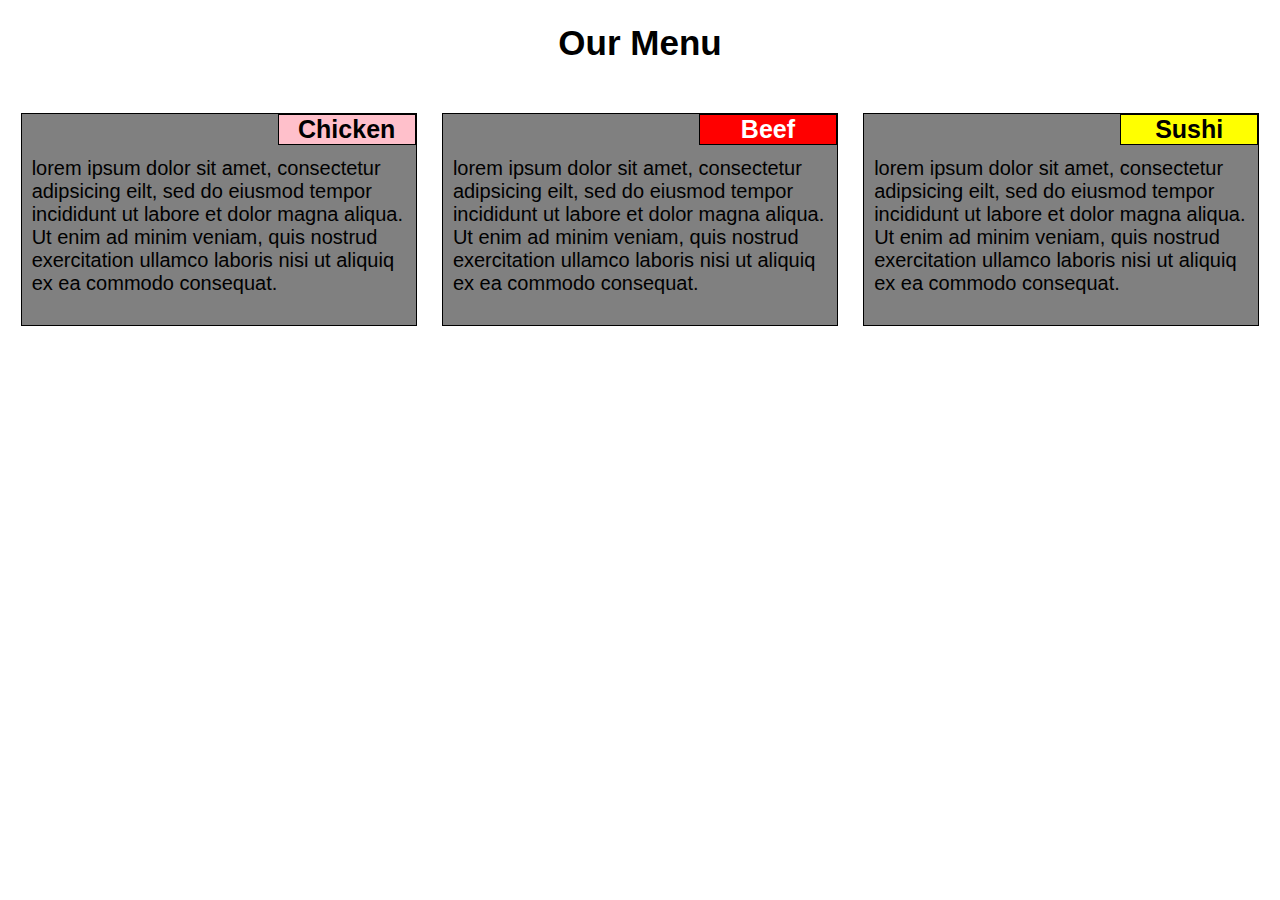
<file: Module2/index.html>
<!DOCTYPE html>
<html lang="en">
<head>
	<meta charset="UTF-8">
	<meta name="viewport" content="width=device-width initial-scale=1">
	<link rel="stylesheet" href="module2_solution.css">
	<title>Assignment Solution for Module 2</title>
</head>
<body>
	<h1>Our Menu</h1>
	<section>
		<h3 class="a">Chicken</h3><br>
		<p>lorem ipsum dolor sit amet, consectetur adipsicing eilt, sed do eiusmod tempor incididunt ut labore et dolor magna aliqua. Ut enim ad minim veniam, quis nostrud exercitation ullamco laboris nisi ut aliquiq ex ea commodo consequat.</p>
	</section>
	<section>
		<h3 class="b">Beef</h3><br>
		<p>lorem ipsum dolor sit amet, consectetur adipsicing eilt, sed do eiusmod tempor incididunt ut labore et dolor magna aliqua. Ut enim ad minim veniam, quis nostrud exercitation ullamco laboris nisi ut aliquiq ex ea commodo consequat.</p>
	</section>
	<section class="ca">
		<h3 class="c">Sushi</h3><br>
		<p>lorem ipsum dolor sit amet, consectetur adipsicing eilt, sed do eiusmod tempor incididunt ut labore et dolor magna aliqua. Ut enim ad minim veniam, quis nostrud exercitation ullamco laboris nisi ut aliquiq ex ea commodo consequat.</p>
	</section>	
</body>
</html>
</file>
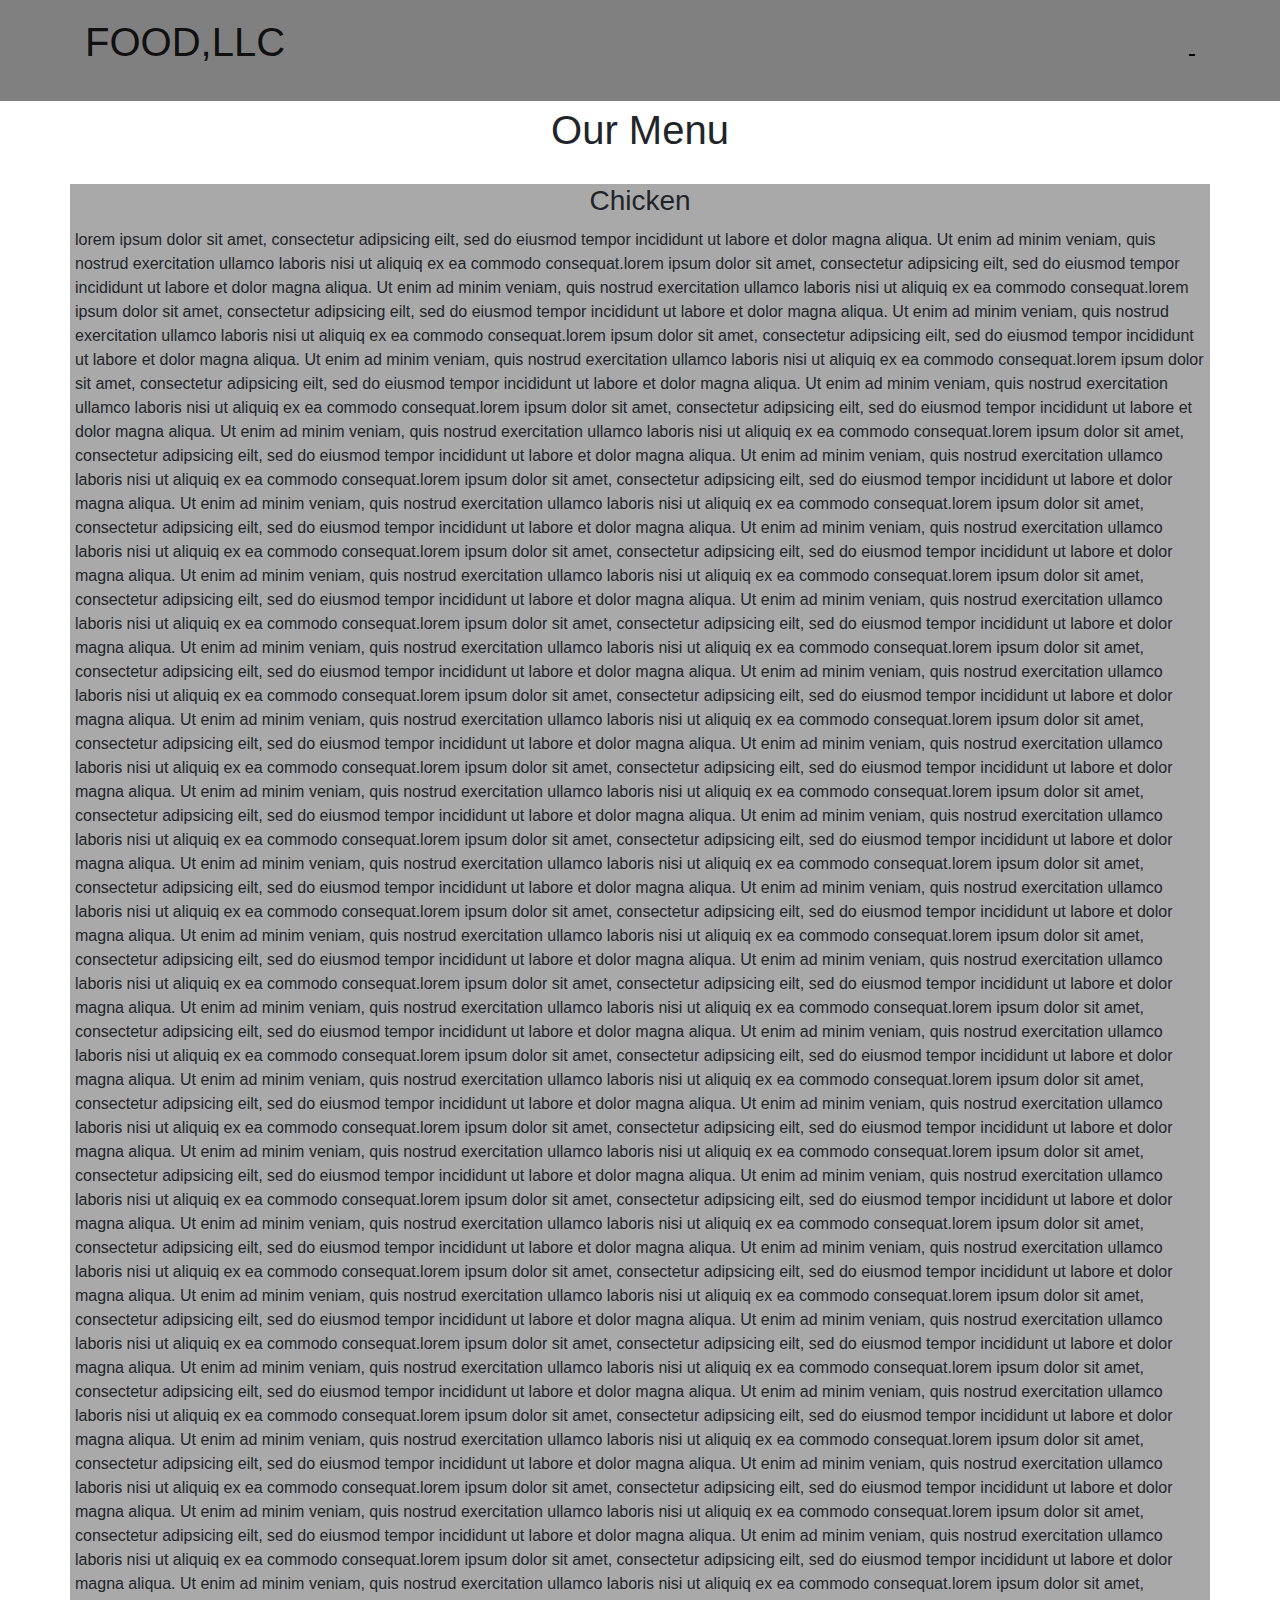
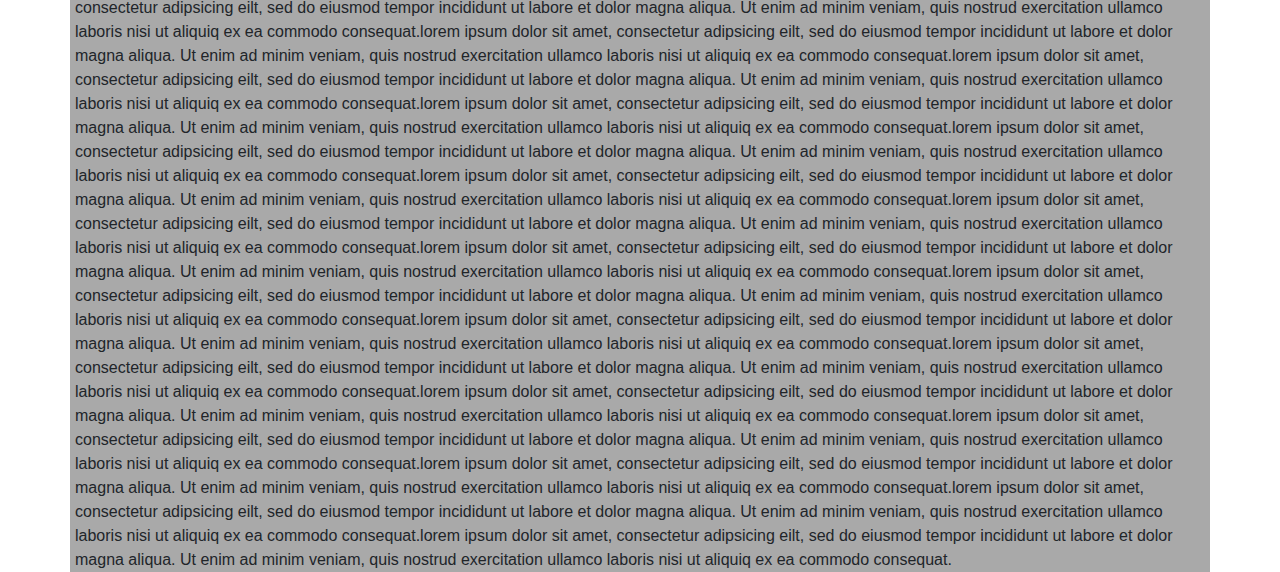
<file: Module3/index.html>
<!DOCTYPE html>
<html lang="en">
<head>
	<meta charset="utf-8">
	<meta name="viewport" content="width=device-width initial-scale=1">
	<link rel="stylesheet"  href="css/bootstrap.css">
	<link rel="stylesheet" href="module3_solution.css">
	<title>Module 3 Assignment</title>
</head>
<body>
	<script src="js/jquery-3.6.0.min.js"></script>
	<script src="js/bootstrap.js"></script>
	<header>
		<nav id="header-nav" class="navbar navbar-expand-lg navbar-light">
			<div class="container">
				<div class="navbar-header">
					<div class="navbar-brand"><h1>FOOD,LLC</h1></div>
					<button id="buton" type="button" class="navbar-toggler collapsed d-block d-md-none" data-toggle="collapse" data-target="#collapsable-nav" aria-expanded="false" aria-label="Toggle navigation">
						<span class="navbar-toggler-icon bg-light  border border-white rounded" ></span>
					</button>
				</div>
				<div id="collapsable-nav" class="navbar-collapse collapse">
					<ul id="nav-list" class="nav navbar-nav ml-auto">
						<li class="nav-item active"><a href="" class="nav-link d-block d-md-none">Chicken</a></li>
						<li class="nav-item active"><a href="" class="nav-link d-block d-md-none">Beef</a></li>
						<li class="nav-item active"><a href="" class="nav-link d-block d-md-none">Shushi</a></li>
					</ul>	
				</div>
			</div>
		</nav>
	</header>
	<h1 class="text-center">Our Menu</h1>
	<div class="container">
		<div class="row">
			<div class="a col-xs-12"><h3 class="text-center">Chicken</h3>
				lorem ipsum dolor sit amet, consectetur adipsicing eilt, sed do eiusmod tempor incididunt ut labore et dolor magna aliqua. Ut enim ad minim veniam, quis nostrud exercitation ullamco laboris nisi ut aliquiq ex ea commodo consequat.lorem ipsum dolor sit amet, consectetur adipsicing eilt, sed do eiusmod tempor incididunt ut labore et dolor magna aliqua. Ut enim ad minim veniam, quis nostrud exercitation ullamco laboris nisi ut aliquiq ex ea commodo consequat.lorem ipsum dolor sit amet, consectetur adipsicing eilt, sed do eiusmod tempor incididunt ut labore et dolor magna aliqua. Ut enim ad minim veniam, quis nostrud exercitation ullamco laboris nisi ut aliquiq ex ea commodo consequat.lorem ipsum dolor sit amet, consectetur adipsicing eilt, sed do eiusmod tempor incididunt ut labore et dolor magna aliqua. Ut enim ad minim veniam, quis nostrud exercitation ullamco laboris nisi ut aliquiq ex ea commodo consequat.lorem ipsum dolor sit amet, consectetur adipsicing eilt, sed do eiusmod tempor incididunt ut labore et dolor magna aliqua. Ut enim ad minim veniam, quis nostrud exercitation ullamco laboris nisi ut aliquiq ex ea commodo consequat.lorem ipsum dolor sit amet, consectetur adipsicing eilt, sed do eiusmod tempor incididunt ut labore et dolor magna aliqua. Ut enim ad minim veniam, quis nostrud exercitation ullamco laboris nisi ut aliquiq ex ea commodo consequat.lorem ipsum dolor sit amet, consectetur adipsicing eilt, sed do eiusmod tempor incididunt ut labore et dolor magna aliqua. Ut enim ad minim veniam, quis nostrud exercitation ullamco laboris nisi ut aliquiq ex ea commodo consequat.lorem ipsum dolor sit amet, consectetur adipsicing eilt, sed do eiusmod tempor incididunt ut labore et dolor magna aliqua. Ut enim ad minim veniam, quis nostrud exercitation ullamco laboris nisi ut aliquiq ex ea commodo consequat.lorem ipsum dolor sit amet, consectetur adipsicing eilt, sed do eiusmod tempor incididunt ut labore et dolor magna aliqua. Ut enim ad minim veniam, quis nostrud exercitation ullamco laboris nisi ut aliquiq ex ea commodo consequat.lorem ipsum dolor sit amet, consectetur adipsicing eilt, sed do eiusmod tempor incididunt ut labore et dolor magna aliqua. Ut enim ad minim veniam, quis nostrud exercitation ullamco laboris nisi ut aliquiq ex ea commodo consequat.lorem ipsum dolor sit amet, consectetur adipsicing eilt, sed do eiusmod tempor incididunt ut labore et dolor magna aliqua. Ut enim ad minim veniam, quis nostrud exercitation ullamco laboris nisi ut aliquiq ex ea commodo consequat.lorem ipsum dolor sit amet, consectetur adipsicing eilt, sed do eiusmod tempor incididunt ut labore et dolor magna aliqua. Ut enim ad minim veniam, quis nostrud exercitation ullamco laboris nisi ut aliquiq ex ea commodo consequat.lorem ipsum dolor sit amet, consectetur adipsicing eilt, sed do eiusmod tempor incididunt ut labore et dolor magna aliqua. Ut enim ad minim veniam, quis nostrud exercitation ullamco laboris nisi ut aliquiq ex ea commodo consequat.lorem ipsum dolor sit amet, consectetur adipsicing eilt, sed do eiusmod tempor incididunt ut labore et dolor magna aliqua. Ut enim ad minim veniam, quis nostrud exercitation ullamco laboris nisi ut aliquiq ex ea commodo consequat.lorem ipsum dolor sit amet, consectetur adipsicing eilt, sed do eiusmod tempor incididunt ut labore et dolor magna aliqua. Ut enim ad minim veniam, quis nostrud exercitation ullamco laboris nisi ut aliquiq ex ea commodo consequat.lorem ipsum dolor sit amet, consectetur adipsicing eilt, sed do eiusmod tempor incididunt ut labore et dolor magna aliqua. Ut enim ad minim veniam, quis nostrud exercitation ullamco laboris nisi ut aliquiq ex ea commodo consequat.lorem ipsum dolor sit amet, consectetur adipsicing eilt, sed do eiusmod tempor incididunt ut labore et dolor magna aliqua. Ut enim ad minim veniam, quis nostrud exercitation ullamco laboris nisi ut aliquiq ex ea commodo consequat.lorem ipsum dolor sit amet, consectetur adipsicing eilt, sed do eiusmod tempor incididunt ut labore et dolor magna aliqua. Ut enim ad minim veniam, quis nostrud exercitation ullamco laboris nisi ut aliquiq ex ea commodo consequat.lorem ipsum dolor sit amet, consectetur adipsicing eilt, sed do eiusmod tempor incididunt ut labore et dolor magna aliqua. Ut enim ad minim veniam, quis nostrud exercitation ullamco laboris nisi ut aliquiq ex ea commodo consequat.lorem ipsum dolor sit amet, consectetur adipsicing eilt, sed do eiusmod tempor incididunt ut labore et dolor magna aliqua. Ut enim ad minim veniam, quis nostrud exercitation ullamco laboris nisi ut aliquiq ex ea commodo consequat.lorem ipsum dolor sit amet, consectetur adipsicing eilt, sed do eiusmod tempor incididunt ut labore et dolor magna aliqua. Ut enim ad minim veniam, quis nostrud exercitation ullamco laboris nisi ut aliquiq ex ea commodo consequat.lorem ipsum dolor sit amet, consectetur adipsicing eilt, sed do eiusmod tempor incididunt ut labore et dolor magna aliqua. Ut enim ad minim veniam, quis nostrud exercitation ullamco laboris nisi ut aliquiq ex ea commodo consequat.lorem ipsum dolor sit amet, consectetur adipsicing eilt, sed do eiusmod tempor incididunt ut labore et dolor magna aliqua. Ut enim ad minim veniam, quis nostrud exercitation ullamco laboris nisi ut aliquiq ex ea commodo consequat.lorem ipsum dolor sit amet, consectetur adipsicing eilt, sed do eiusmod tempor incididunt ut labore et dolor magna aliqua. Ut enim ad minim veniam, quis nostrud exercitation ullamco laboris nisi ut aliquiq ex ea commodo consequat.lorem ipsum dolor sit amet, consectetur adipsicing eilt, sed do eiusmod tempor incididunt ut labore et dolor magna aliqua. Ut enim ad minim veniam, quis nostrud exercitation ullamco laboris nisi ut aliquiq ex ea commodo consequat.lorem ipsum dolor sit amet, consectetur adipsicing eilt, sed do eiusmod tempor incididunt ut labore et dolor magna aliqua. Ut enim ad minim veniam, quis nostrud exercitation ullamco laboris nisi ut aliquiq ex ea commodo consequat.lorem ipsum dolor sit amet, consectetur adipsicing eilt, sed do eiusmod tempor incididunt ut labore et dolor magna aliqua. Ut enim ad minim veniam, quis nostrud exercitation ullamco laboris nisi ut aliquiq ex ea commodo consequat.lorem ipsum dolor sit amet, consectetur adipsicing eilt, sed do eiusmod tempor incididunt ut labore et dolor magna aliqua. Ut enim ad minim veniam, quis nostrud exercitation ullamco laboris nisi ut aliquiq ex ea commodo consequat.lorem ipsum dolor sit amet, consectetur adipsicing eilt, sed do eiusmod tempor incididunt ut labore et dolor magna aliqua. Ut enim ad minim veniam, quis nostrud exercitation ullamco laboris nisi ut aliquiq ex ea commodo consequat.lorem ipsum dolor sit amet, consectetur adipsicing eilt, sed do eiusmod tempor incididunt ut labore et dolor magna aliqua. Ut enim ad minim veniam, quis nostrud exercitation ullamco laboris nisi ut aliquiq ex ea commodo consequat.lorem ipsum dolor sit amet, consectetur adipsicing eilt, sed do eiusmod tempor incididunt ut labore et dolor magna aliqua. Ut enim ad minim veniam, quis nostrud exercitation ullamco laboris nisi ut aliquiq ex ea commodo consequat.lorem ipsum dolor sit amet, consectetur adipsicing eilt, sed do eiusmod tempor incididunt ut labore et dolor magna aliqua. Ut enim ad minim veniam, quis nostrud exercitation ullamco laboris nisi ut aliquiq ex ea commodo consequat.lorem ipsum dolor sit amet, consectetur adipsicing eilt, sed do eiusmod tempor incididunt ut labore et dolor magna aliqua. Ut enim ad minim veniam, quis nostrud exercitation ullamco laboris nisi ut aliquiq ex ea commodo consequat.lorem ipsum dolor sit amet, consectetur adipsicing eilt, sed do eiusmod tempor incididunt ut labore et dolor magna aliqua. Ut enim ad minim veniam, quis nostrud exercitation ullamco laboris nisi ut aliquiq ex ea commodo consequat.lorem ipsum dolor sit amet, consectetur adipsicing eilt, sed do eiusmod tempor incididunt ut labore et dolor magna aliqua. Ut enim ad minim veniam, quis nostrud exercitation ullamco laboris nisi ut aliquiq ex ea commodo consequat.lorem ipsum dolor sit amet, consectetur adipsicing eilt, sed do eiusmod tempor incididunt ut labore et dolor magna aliqua. Ut enim ad minim veniam, quis nostrud exercitation ullamco laboris nisi ut aliquiq ex ea commodo consequat.lorem ipsum dolor sit amet, consectetur adipsicing eilt, sed do eiusmod tempor incididunt ut labore et dolor magna aliqua. Ut enim ad minim veniam, quis nostrud exercitation ullamco laboris nisi ut aliquiq ex ea commodo consequat.lorem ipsum dolor sit amet, consectetur adipsicing eilt, sed do eiusmod tempor incididunt ut labore et dolor magna aliqua. Ut enim ad minim veniam, quis nostrud exercitation ullamco laboris nisi ut aliquiq ex ea commodo consequat.lorem ipsum dolor sit amet, consectetur adipsicing eilt, sed do eiusmod tempor incididunt ut labore et dolor magna aliqua. Ut enim ad minim veniam, quis nostrud exercitation ullamco laboris nisi ut aliquiq ex ea commodo consequat.lorem ipsum dolor sit amet, consectetur adipsicing eilt, sed do eiusmod tempor incididunt ut labore et dolor magna aliqua. Ut enim ad minim veniam, quis nostrud exercitation ullamco laboris nisi ut aliquiq ex ea commodo consequat.lorem ipsum dolor sit amet, consectetur adipsicing eilt, sed do eiusmod tempor incididunt ut labore et dolor magna aliqua. Ut enim ad minim veniam, quis nostrud exercitation ullamco laboris nisi ut aliquiq ex ea commodo consequat.lorem ipsum dolor sit amet, consectetur adipsicing eilt, sed do eiusmod tempor incididunt ut labore et dolor magna aliqua. Ut enim ad minim veniam, quis nostrud exercitation ullamco laboris nisi ut aliquiq ex ea commodo consequat.lorem ipsum dolor sit amet, consectetur adipsicing eilt, sed do eiusmod tempor incididunt ut labore et dolor magna aliqua. Ut enim ad minim veniam, quis nostrud exercitation ullamco laboris nisi ut aliquiq ex ea commodo consequat.lorem ipsum dolor sit amet, consectetur adipsicing eilt, sed do eiusmod tempor incididunt ut labore et dolor magna aliqua. Ut enim ad minim veniam, quis nostrud exercitation ullamco laboris nisi ut aliquiq ex ea commodo consequat.lorem ipsum dolor sit amet, consectetur adipsicing eilt, sed do eiusmod tempor incididunt ut labore et dolor magna aliqua. Ut enim ad minim veniam, quis nostrud exercitation ullamco laboris nisi ut aliquiq ex ea commodo consequat.lorem ipsum dolor sit amet, consectetur adipsicing eilt, sed do eiusmod tempor incididunt ut labore et dolor magna aliqua. Ut enim ad minim veniam, quis nostrud exercitation ullamco laboris nisi ut aliquiq ex ea commodo consequat.lorem ipsum dolor sit amet, consectetur adipsicing eilt, sed do eiusmod tempor incididunt ut labore et dolor magna aliqua. Ut enim ad minim veniam, quis nostrud exercitation ullamco laboris nisi ut aliquiq ex ea commodo consequat.lorem ipsum dolor sit amet, consectetur adipsicing eilt, sed do eiusmod tempor incididunt ut labore et dolor magna aliqua. Ut enim ad minim veniam, quis nostrud exercitation ullamco laboris nisi ut aliquiq ex ea commodo consequat.lorem ipsum dolor sit amet, consectetur adipsicing eilt, sed do eiusmod tempor incididunt ut labore et dolor magna aliqua. Ut enim ad minim veniam, quis nostrud exercitation ullamco laboris nisi ut aliquiq ex ea commodo consequat.lorem ipsum dolor sit amet, consectetur adipsicing eilt, sed do eiusmod tempor incididunt ut labore et dolor magna aliqua. Ut enim ad minim veniam, quis nostrud exercitation ullamco laboris nisi ut aliquiq ex ea commodo consequat.lorem ipsum dolor sit amet, consectetur adipsicing eilt, sed do eiusmod tempor incididunt ut labore et dolor magna aliqua. Ut enim ad minim veniam, quis nostrud exercitation ullamco laboris nisi ut aliquiq ex ea commodo consequat.lorem ipsum dolor sit amet, consectetur adipsicing eilt, sed do eiusmod tempor incididunt ut labore et dolor magna aliqua. Ut enim ad minim veniam, quis nostrud exercitation ullamco laboris nisi ut aliquiq ex ea commodo consequat.lorem ipsum dolor sit amet, consectetur adipsicing eilt, sed do eiusmod tempor incididunt ut labore et dolor magna aliqua. Ut enim ad minim veniam, quis nostrud exercitation ullamco laboris nisi ut aliquiq ex ea commodo consequat.lorem ipsum dolor sit amet, consectetur adipsicing eilt, sed do eiusmod tempor incididunt ut labore et dolor magna aliqua. Ut enim ad minim veniam, quis nostrud exercitation ullamco laboris nisi ut aliquiq ex ea commodo consequat.
			</div>
		</div>
	</div>
</body>
</html>
</file>
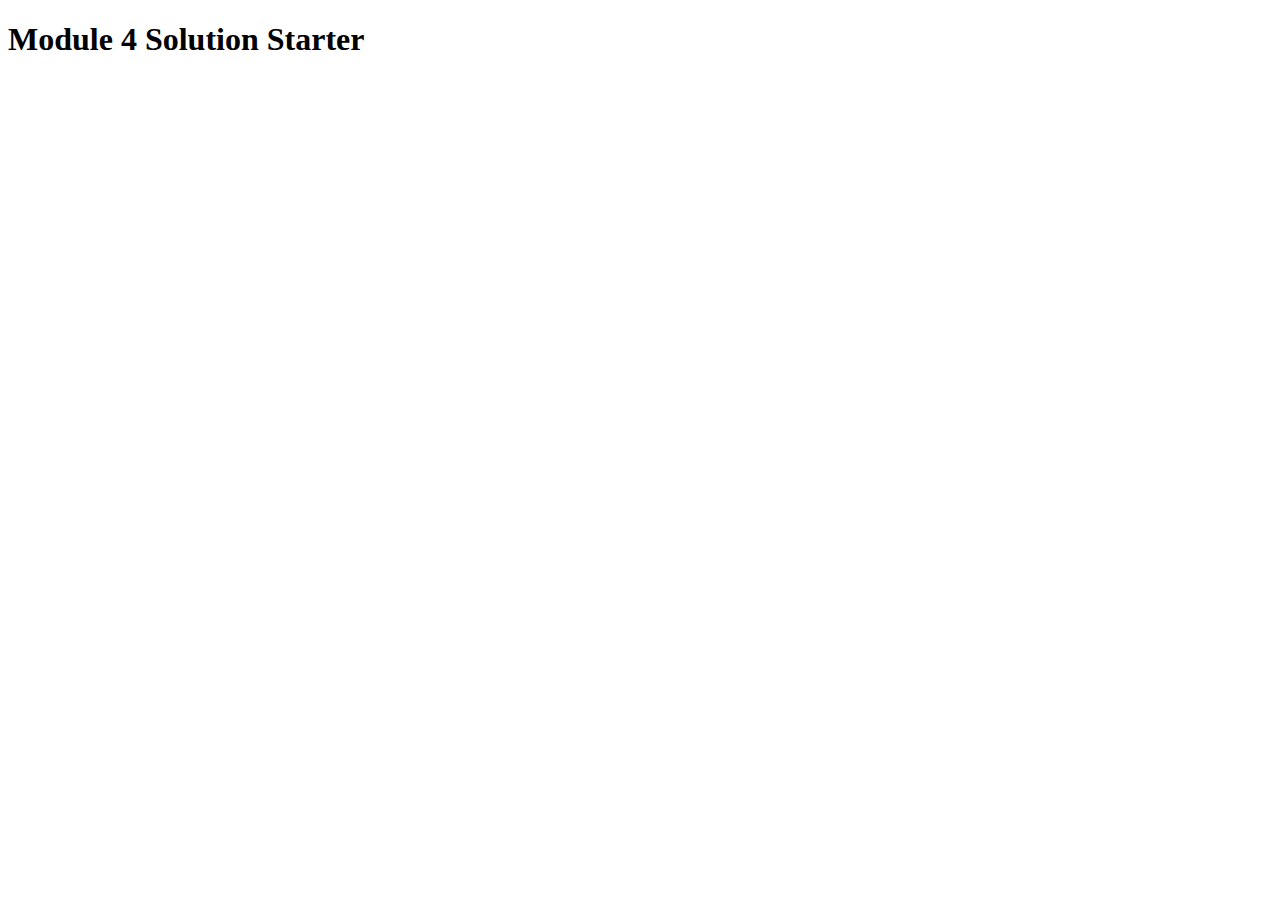
<file: Module4/index.html>
<!DOCTYPE html>
<html lang="en">
<head>
  <meta charset="utf-8">
  <title>Assignment 4</title>
  <script>
   // var names = []; // DO NOT REMOVE
  </script>
  <script src="SpeakHello.js"></script>
  <script src="SpeakGoodBye.js"></script>
  <script src="script.js"></script>
</head>
<body>
  <h1>Module 4 Solution Starter</h1>
</body>
</html>
</file>
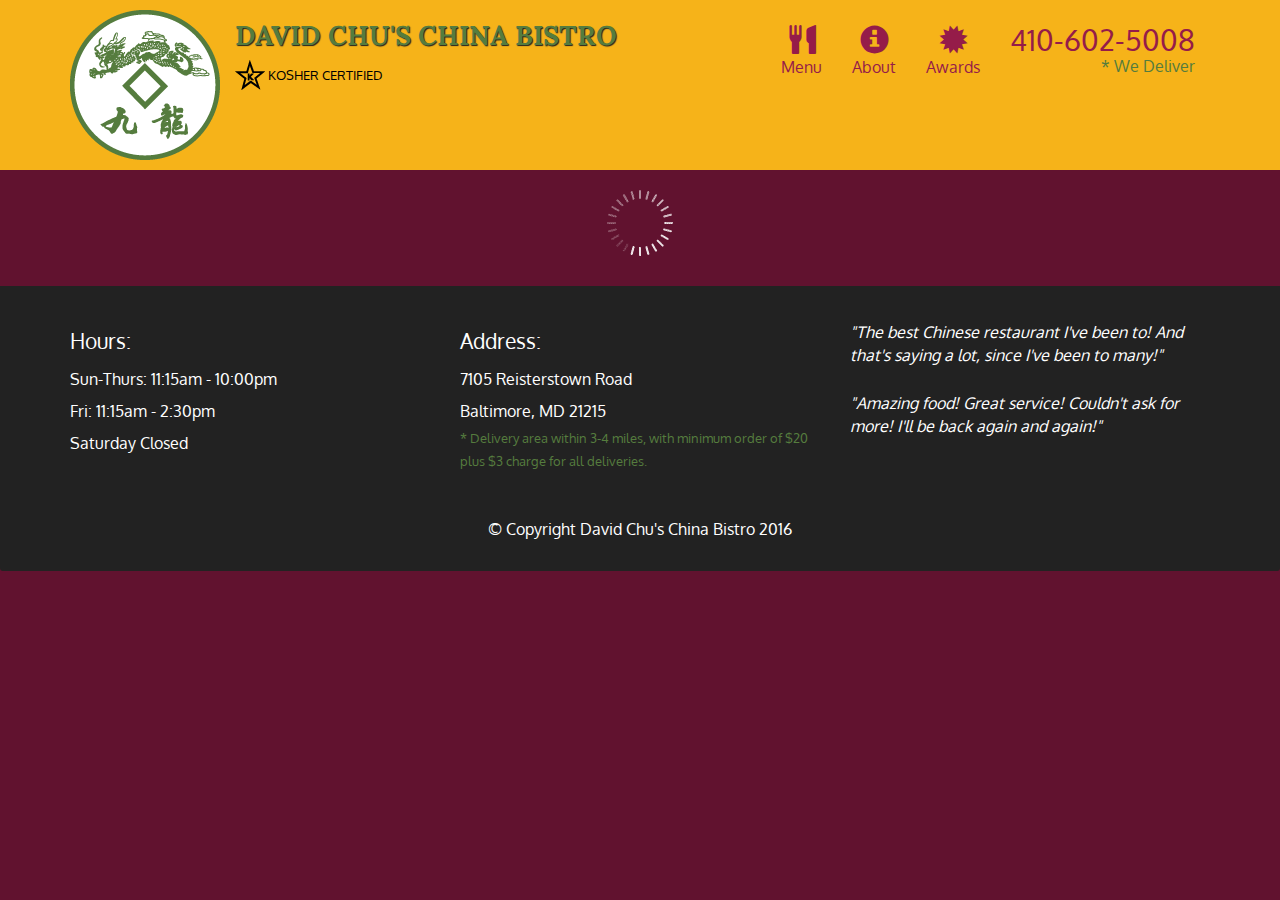
<file: Module5/index.html>
<!doctype html>
<html lang="en">
  <head>
    <meta charset="utf-8">
    <meta http-equiv="X-UA-Compatible" content="IE=edge">
    <meta name="viewport" content="width=device-width, initial-scale=1">
    <title>David Chu's China Bistro</title>
    <link rel="stylesheet" href="css/bootstrap.min.css">
    <link rel="stylesheet" href="css/styles.css">
    <link href='https://fonts.googleapis.com/css?family=Oxygen:400,300,700' rel='stylesheet' type='text/css'>
    <link href='https://fonts.googleapis.com/css?family=Lora' rel='stylesheet' type='text/css'>
  </head>
<body>
  <header>
    <nav id="header-nav" class="navbar navbar-default">
      <div class="container">
        <div class="navbar-header">
          <a href="index.html" class="pull-left visible-md visible-lg">
            <div id="logo-img" alt="Logo image"></div>
          </a>

          <div class="navbar-brand">
            <a href="index.html"><h1>David Chu's China Bistro</h1></a>
            <p>
              <img src="images/star-k-logo.png" alt="Kosher certification">
              <span>Kosher Certified</span>
            </p>
          </div>

          <button id="navbarToggle" type="button" class="navbar-toggle collapsed" data-toggle="collapse" data-target="#collapsable-nav" aria-expanded="false">
            <span class="sr-only">Toggle navigation</span>
            <span class="icon-bar"></span>
            <span class="icon-bar"></span>
            <span class="icon-bar"></span>
          </button>
        </div>
        
        <div id="collapsable-nav" class="collapse navbar-collapse">
           <ul id="nav-list" class="nav navbar-nav navbar-right">
            <li id="navHomeButton" class="visible-xs active">
              <a href="index.html">
                <span class="glyphicon glyphicon-home"></span> Home</a>
            </li>
            <li id="navMenuButton">
              <a href="#" onclick="$dc.loadMenuCategories();">
                <span class="glyphicon glyphicon-cutlery"></span><br class="hidden-xs"> Menu</a>
            </li>
            <li>
              <a href="#">
                <span class="glyphicon glyphicon-info-sign"></span><br class="hidden-xs"> About</a>
            </li>
            <li>
              <a href="#">
                <span class="glyphicon glyphicon-certificate"></span><br class="hidden-xs"> Awards</a>
            </li>
            <li id="phone" class="hidden-xs">
              <a href="tel:410-602-5008">
                <span>410-602-5008</span></a><div>* We Deliver</div>
            </li>
          </ul><!-- #nav-list -->
        </div><!-- .collapse .navbar-collapse -->
      </div><!-- .container -->
    </nav><!-- #header-nav -->
  </header>

  <div id="call-btn" class="visible-xs">
    <a class="btn" href="tel:410-602-5008">
    <span class="glyphicon glyphicon-earphone"></span>
    410-602-5008
    </a>
  </div>
  <div id="xs-deliver" class="text-center visible-xs">* We Deliver</div>

  <div id="main-content" class="container"></div>

  <footer class="panel-footer">
    <div class="container">
      <div class="row">
        <section id="hours" class="col-sm-4">
          <span>Hours:</span><br>
          Sun-Thurs: 11:15am - 10:00pm<br>
          Fri: 11:15am - 2:30pm<br>
          Saturday Closed
          <hr class="visible-xs">
        </section>
        <section id="address" class="col-sm-4">
          <span>Address:</span><br>
          7105 Reisterstown Road<br>
          Baltimore, MD 21215
          <p>* Delivery area within 3-4 miles, with minimum order of $20 plus $3 charge for all deliveries.</p>
          <hr class="visible-xs">
        </section>
        <section id="testimonials" class="col-sm-4">
          <p>"The best Chinese restaurant I've been to! And that's saying a lot, since I've been to many!"</p>
          <p>"Amazing food! Great service! Couldn't ask for more! I'll be back again and again!"</p>
        </section>
      </div>
      <div class="text-center">&copy; Copyright David Chu's China Bistro 2016</div>
    </div>
  </footer>

  <!-- jQuery (Bootstrap JS plugins depend on it) -->
  <script src="js/jquery-2.1.4.min.js"></script>
  <script src="js/bootstrap.min.js"></script>
  <script src="js/ajax-utils.js"></script>
  <script src="js/script.js"></script>
</body>
</html>
</file>
<file: Module2/module2_solution.css>
*{
	box-sizing: border-box;
}
body{
		font-family: arial , serif;
		
}
h1{
	text-align: center;
	font-size: 35px;
	margin-bottom: 50px;
}
section{ 
	position: relative;
	float: left;
	background-color: grey;
	border: 1px solid black;
	font-size: 20px;
	width: 75%;
	margin-right: 1%;
	margin-left: 1%;
}
p{
	padding: 0px 10px 10px 10px;
}
h3{ 
	font-weight: bold;
	float: right;
	text-align: center;
	font-size:25px;
	margin-top:0px; 
	border: 1px solid black;
	width: 35%;
	margin-bottom: 1px;
}
.a{
	background-color: pink;
}
.b{
	background-color: red;
	color: white;
}	
.c{
	background-color: yellow;
}
@media (min-width: 992px){
	section{
		width: 31.33%;
	}
}
@media (min-width: 768px) and (max-width: 991px){
	section{
		width: 48%; 
	}
	.ca{
		margin-top: 10px;
		width: 98%;
	}
	.c{
		width:17.5%;
	}
}
@media (max-width: 767px){
	section{
		width:98%; 
		margin-bottom: 20px;
	}
}
</file>
<file: Module3/module3_solution.css>
header{
	background-color: grey;
}
#buton{
	position: absolute;
	top: 5vw;
	right: 0;
}
#collapsable-nav li{
	text-align: center;
	background-color: pink;
	border: 1px solid black;
	padding: 0;
}
#header-nav{
	padding-left: 0;
	padding-right: 0;
	padding-bottom: 0;
}
h1{
	margin-top:5px;
	margin-bottom: 30px;  
}
.a{
	background-color: darkgrey;
	padding: 0 5px 0 5px;	
}
h3{
	margin-bottom:10px; 
}
@media (max-width: 767px)
{
	.row .a{
		margin-left: 15px;
		margin-right: 15px;
	}
	#header-nav .navbar-header{
	padding-left: 15px;
	padding-right: 15px;
}
</file>
<file: Module5/css/styles.css>
body {
  font-size: 16px;
  color: #fff;
  background-color: #61122f;
  font-family: 'Oxygen', sans-serif;
}

/** HEADER **/
#header-nav {
  background-color: #f6b319;
  border-radius: 0;
  border: 0;
}

#logo-img {
  background: url('../images/restaurant-logo_large.png') no-repeat;
  width: 150px;
  height: 150px;
  margin: 10px 15px 10px 0;
}

.navbar-brand {
  padding-top: 25px;
}
.navbar-brand h1 { /* Restaurant name */
  font-family: 'Lora', serif;
  color: #557c3e;
  font-size: 1.5em;
  text-transform: uppercase;
  font-weight: bold;
  text-shadow: 1px 1px 1px #222;
  margin-top: 0;
  margin-bottom: 0;
  line-height: .75;
}
.navbar-brand a:hover, .navbar-brand a:focus {
  text-decoration: none;
}
.navbar-brand p { /* Kosher cert */
  color: #000;
  text-transform: uppercase;
  font-size: .7em;
  margin-top: 15px;
}
.navbar-brand p span { /* Star-K */
  vertical-align: middle;
}

#nav-list {
  margin-top: 10px;
}
#nav-list a {
  color: #951C49;
  text-align: center;
}
#nav-list a:hover {
  background: #E7E7E7;
}
#nav-list a span {
  font-size: 1.8em;
}

#phone {
  margin-top: 5px;
}
#phone a { /* Phone number */
  text-align: right;
  padding-bottom: 0;
}
#phone div { /* We Deliver */
  color: #557c3e;
  text-align: right;
  padding-right: 15px;
}

.navbar-header button.navbar-toggle, .navbar-header .icon-bar {
  border: 1px solid #61122f;
}
.navbar-header button.navbar-toggle {
  clear: both;
  margin-top: -30px;
}
/* END HEADER */

/* FOOTER */
.panel-footer {
  margin-top: 30px;
  padding-top: 35px;
  padding-bottom: 30px;
  background-color: #222;
  border-top: 0;
}
.panel-footer div.row {
  margin-bottom: 35px;
}
#hours, #address {
  line-height: 2;
}
#hours > span, #address > span {
  font-size: 1.3em;
}
#address p {
  color: #557c3e;
  font-size: .8em;
  line-height: 1.8;
}
#testimonials {
  font-style: italic;
}
#testimonials p:nth-child(2) {
  margin-top: 25px;
}
/* END FOOTER */



/* HOME PAGE */
.container .jumbotron {
  box-shadow: 0 0 50px #3F0C1F;
  border: 2px solid #3F0C1F;
}

#menu-tile, #specials-tile, #map-tile {
  height: 250px;
  width: 100%;
  margin-bottom: 15px;
  position: relative;
  border: 2px solid #3F0C1F;
  overflow: hidden;
}
#menu-tile:hover, #specials-tile:hover, #map-tile:hover {
  box-shadow: 0 1px 5px 1px #cccccc;
}
#menu-tile {
  background: url('../images/menu-tile.jpg') no-repeat;
  background-position: center;
}
#specials-tile {
  background: url('../images/specials-tile.jpg') no-repeat;
  background-position: center;
}
#menu-tile span, #specials-tile span, #map-tile span {
  position: absolute;
  bottom: 0;
  right: 0;
  width: 100%;
  text-align: center;
  font-size: 1.6em;
  text-transform: uppercase;
  background-color: #000;
  color: #fff;
  opacity: .8;
}
/* END HOME PAGE */

/* MENU CATEGORIES PAGE */
.category-tile { 
  position: relative;
  border: 2px solid #3F0C1F;
  overflow: hidden;
  width: 200px;
  height: 200px;
  margin: 0 auto 15px;
}
.category-tile span {
  position: absolute;
  bottom: 0;
  right: 0;
  width: 100%;
  text-align: center;
  font-size: 1.2em;
  text-transform: uppercase;
  background-color: #000;
  color: #fff;
  opacity: .8;
}
.category-tile:hover {
  box-shadow: 0 1px 5px 1px #cccccc;
}

#menu-categories-title + div {
  margin-bottom: 50px;
}
/* END MENU CATEGORIES PAGE */

/* SINGLE CATEGORY PAGE */
.menu-item-tile {
  margin-bottom: 25px;
}
.menu-item-tile hr {
  width: 80%;
}
.menu-item-tile .menu-item-price {
  font-size: 1.1em;
  text-align: right;
  margin-top: -15px;
  margin-right: -15px;
}
.menu-item-tile .menu-item-price span {
  font-size: .6em;
}
.menu-item-photo {
  position: relative;
  border: 2px solid #3F0C1F; 
  overflow: hidden;
  padding: 0;
  margin-right: -15px;
  margin-left: auto;
  margin-bottom: 20px;
  max-width: 250px;
}
.menu-item-photo div {
  position: absolute;
  bottom: 0;
  right: 0;
  width: 80px;
  background-color: #557c3e;
  text-align: center;
}
.menu-item-description {
  padding-right: 30px;
}
h3.menu-item-title {
  margin: 0 0 10px;
}
.menu-item-details {
  font-size: .9em;
  font-style: italic;
}
/* END SINGLE CATEGORY PAGE */


/********** Large devices only **********/
@media (min-width: 1200px) {
  .container .jumbotron {
    background: url('../images/jumbotron_1200.jpg') no-repeat;
    height: 675px;
  }
}

/********** Medium devices only **********/
@media (min-width: 992px) and (max-width: 1199px) {
  /* Header */
  #logo-img {
    background: url('../images/restaurant-logo_medium.png') no-repeat;
    width: 100px;
    height: 100px;
    margin: 5px 5px 5px 0;
  }
  /* End Header */

  /* Home Page */
  .container .jumbotron {
    background: url('../images/jumbotron_992.jpg') no-repeat;
    height: 558px;
  }
  /* End Home Page */
}

/********** Small devices only **********/
@media (min-width: 768px) and (max-width: 991px) {
  /* Home Page */
  .container .jumbotron {
    background: url('../images/jumbotron_768.jpg') no-repeat;
    height: 432px;
  }
  /* End Home Page */
}

/********** Extra small devices only **********/
@media (max-width: 767px) {
  /* Header */
  .navbar-brand {
    padding-top: 10px;
    height: 80px;
  }
  .navbar-brand h1 { /* Restaurant name */
    padding-top: 10px;
    font-size: 5vw; /* 1vw = 1% of viewport width */
  }
  .navbar-brand p { /* Kosher cert */
    font-size: .6em;
    margin-top: 12px;
  }
  .navbar-brand p img { /* Star-K */
    height: 20px;
  }

  #collapsable-nav a { /* Collapsed nav menu text */
    font-size: 1.2em;
  }
  #collapsable-nav a span { /* Collapsed nav menu glyph */
    font-size: 1em;
    margin-right: 5px;
  }

  #call-btn > a {
    font-size: 1.5em;
    display: block;
    margin: 0 20px;
    padding: 10px;
    border: 2px solid #fff;
    background-color: #f6b319;
    color: #951c49;
  }
  #xs-deliver {
    margin-top: 5px;
    font-size: .7em;
    letter-spacing: .1em;
    text-transform: uppercase;
  }
  /* End Header */

  /* Footer */
  .panel-footer section {
    margin-bottom: 30px;
    text-align: center;
  }
  .panel-footer section:nth-child(3) {
    margin-bottom: 0; /* margin already exists on the whole row */
  }
  .panel-footer section hr {
    width: 50%;
  }
  /* End Footer */

  /* Home Page */
  .container .jumbotron {
    margin-top: 30px;
    padding: 0;
  }
  #menu-tile, #specials-tile {
    width: 360px;
    margin: 0 auto 15px;
  }

  .menu-item-photo {
    margin-right: auto;
  }
  .menu-item-tile .menu-item-price {
    text-align: center;
  }
  .menu-item-description {
    text-align: center;;
  }
}


/********** Super extra small devices Only :-) (e.g., iPhone 4) **********/
@media (max-width: 479px) {
  /* Header */
  .navbar-brand h1 { /* Restaurant name */
    padding-top: 5px;
    font-size: 6vw;
  }
  /* End Header */
  
  /* Home page */
  #menu-tile, #specials-tile {
    width: 280px;
    margin: 0 auto 15px;
  }

  .col-xxs-12 {
    position: relative;
    min-height: 1px;
    padding-right: 15px;
    padding-left: 15px;
    float: left;
    width: 100%;
  }
}
</file>
